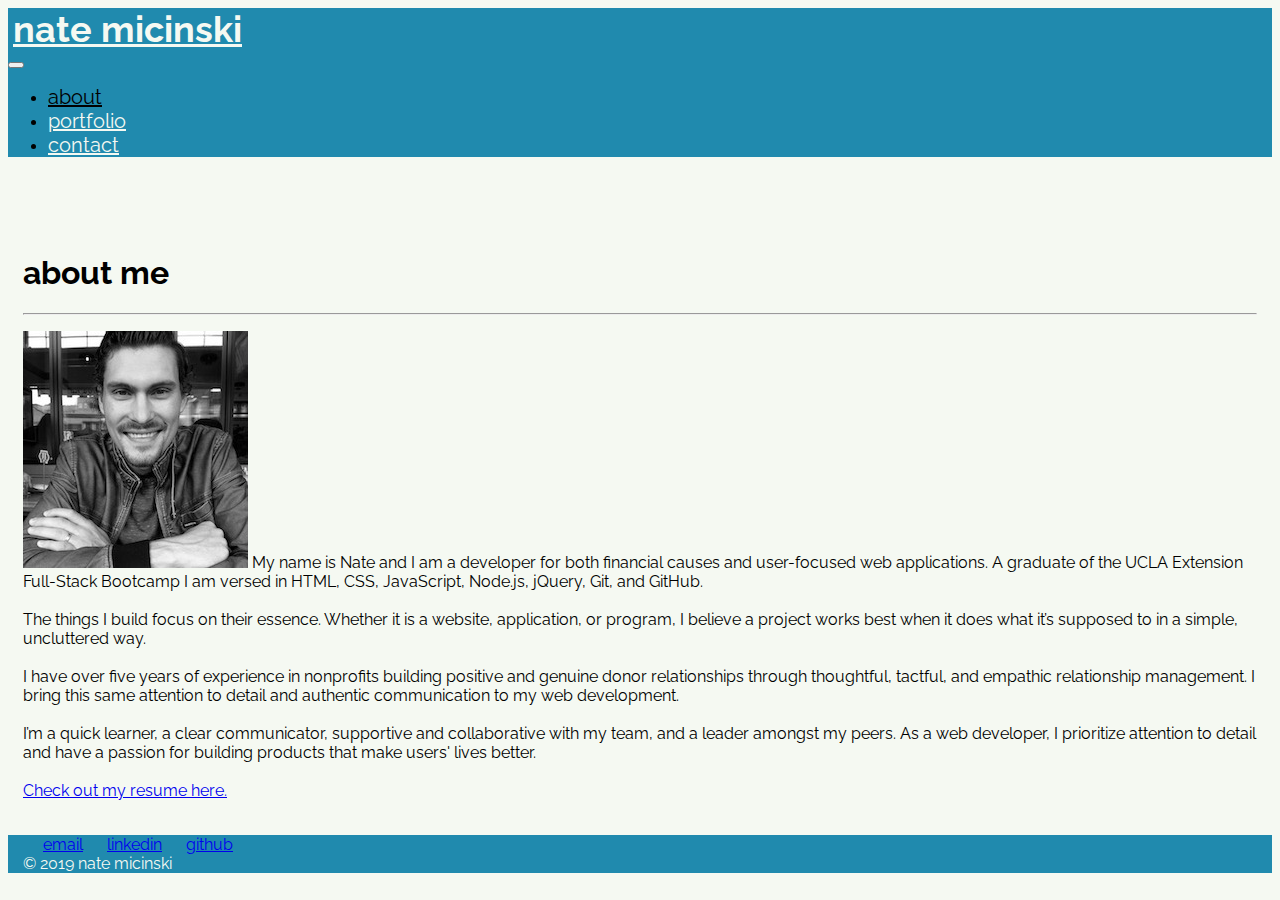
<file: index.html>
<!doctype html>
<html lang="en" class="h-100">

<head>
    <meta charset="utf-8" />
    <meta http-equiv="X-UA-Compatible" content="IE=edge">
    <title>Nate Micinski | About</title>
    <meta name="viewport" content="width=device-width, initial-scale=1">

    <!-- Google Fonts -->
    <link href="https://fonts.googleapis.com/css?family=Rajdhani|Raleway:200,400" rel="stylesheet">

    <!-- Bootstrap -->
    <link rel="stylesheet" href="https://stackpath.bootstrapcdn.com/bootstrap/4.2.1/css/bootstrap.min.css" integrity="sha384-GJzZqFGwb1QTTN6wy59ffF1BuGJpLSa9DkKMp0DgiMDm4iYMj70gZWKYbI706tWS"
        crossorigin="anonymous">

    <!-- CSS -->
    <link rel="stylesheet" type="text/css" media="screen" href="assets/css/style.css" />

    <!-- Font Awesome -->
    <link rel="stylesheet" href="https://use.fontawesome.com/releases/v5.6.3/css/all.css" integrity="sha384-UHRtZLI+pbxtHCWp1t77Bi1L4ZtiqrqD80Kn4Z8NTSRyMA2Fd33n5dQ8lWUE00s/"
        crossorigin="anonymous">


</head>

<body class="d-flex flex-column h-100 body-theme">
    <header>
        <!-- Fixed navbar -->
        <nav class="navbar navbar-expand-md navbar-light fixed-top nav-theme navbar-header">
            <h2 class="pl-5 pl-md-0 py-2"><a href="index.html">Nate Micinski</a></h2>
            <button class="navbar-toggler" type="button" data-toggle="collapse" data-target="#navbarCollapse"
                aria-controls="navbarCollapse" aria-expanded="false" aria-label="Toggle navigation">
                <span class="navbar-toggler-icon"></span>
            </button>
            <div class="collapse navbar-collapse" id="navbarCollapse">
                <ul class="navbar-nav mr-auto w-100 justify-content-end">
                    <li class="nav-item">
                        <a class="nav-link active-nav" href="index.html">About</a>
                    </li>
                    <li class="nav-item">
                        <a class="nav-link nav-items" href="portfolio.html">Portfolio</a>
                    </li>
                    <li class="nav-item">
                        <a class="nav-link nav-items" href="contact.html">Contact</a>
                    </li>
                </ul>
            </div>
        </nav>
    </header>

    <!-- Begin page content -->
    <main role="main" class="flex-shrink-0">
        <div class="container">
            <h1 class="mt-5 text-center text-lg-left">About me</h1>
            <hr>
            <p class="lead capitalize text-justify">
            <img src="assets/images/nate-headshot.jpg" alt="Nate Micinski Headshot" class="rounded float-left mr-3">
            My name is Nate and I am a developer for both financial causes and user-focused web applications. A graduate of the UCLA Extension Full-Stack Bootcamp I am versed in HTML, CSS, JavaScript, Node.js, jQuery, Git, and GitHub.
            <br>
            <br>
            The things I build focus on their essence. Whether it is a website, application, or program, I believe a project works best when it does what it’s supposed to in a simple, uncluttered way.
            <br>
            <br>
            I have over five years of experience in nonprofits building positive and genuine donor relationships through thoughtful, tactful, and empathic relationship management. I bring this same attention to detail and authentic communication to my web development.
            <br>
            <br>
            I’m a quick learner, a clear communicator, supportive and collaborative with my team, and a leader amongst my peers.
            As a web developer, I prioritize attention to detail and have a passion for building products that make users' lives better.
            <br>
            <br>
            <a href="https://drive.google.com/file/d/1X8uTay5T9XDQh1a0r_O33GCCyez9MMAB/view?usp=sharing" target="_blank">Check out my resume here.</a>
            <br>
            <br>
         </p>
        </div>
    </main>

    <!-- Footer -->
    <footer class="footer mt-auto py-3 footer-theme">
        <div class="container text-center">
   
            <div class="row">
                <div class="col">
                    <a href="mailto:nmicinski@gmail.com"><i class="far fa-envelope footer-icons" aria-hidden="true"></i><span class="sr-only">email</span></a>
                    <a href="https://www.linkedin.com/in/nate-micinski-565666112/" target="_blank"><i class="fab fa-linkedin-in footer-icons" aria-hidden="true"></i><span class="sr-only">LinkedIn</span></a>
                    <a href="https://github.com/DearLorditsNate" target="_blank"><i class="fab fa-github footer-icons"></i><span class="sr-only">Github</span></a>
                </div>
            </div>

            <span>&copy; 2019 Nate Micinski</span>
        </div>
    </footer>


    <!-- Bootstrap JS -->
    <script src="https://code.jquery.com/jquery-3.3.1.slim.min.js" integrity="sha384-q8i/X+965DzO0rT7abK41JStQIAqVgRVzpbzo5smXKp4YfRvH+8abtTE1Pi6jizo"
        crossorigin="anonymous"></script>
    <script src="https://cdnjs.cloudflare.com/ajax/libs/popper.js/1.14.6/umd/popper.min.js" integrity="sha384-wHAiFfRlMFy6i5SRaxvfOCifBUQy1xHdJ/yoi7FRNXMRBu5WHdZYu1hA6ZOblgut"
        crossorigin="anonymous"></script>
    <script src="https://stackpath.bootstrapcdn.com/bootstrap/4.2.1/js/bootstrap.min.js" integrity="sha384-B0UglyR+jN6CkvvICOB2joaf5I4l3gm9GU6Hc1og6Ls7i6U/mkkaduKaBhlAXv9k"
        crossorigin="anonymous"></script>
</body>

</html>
</file>
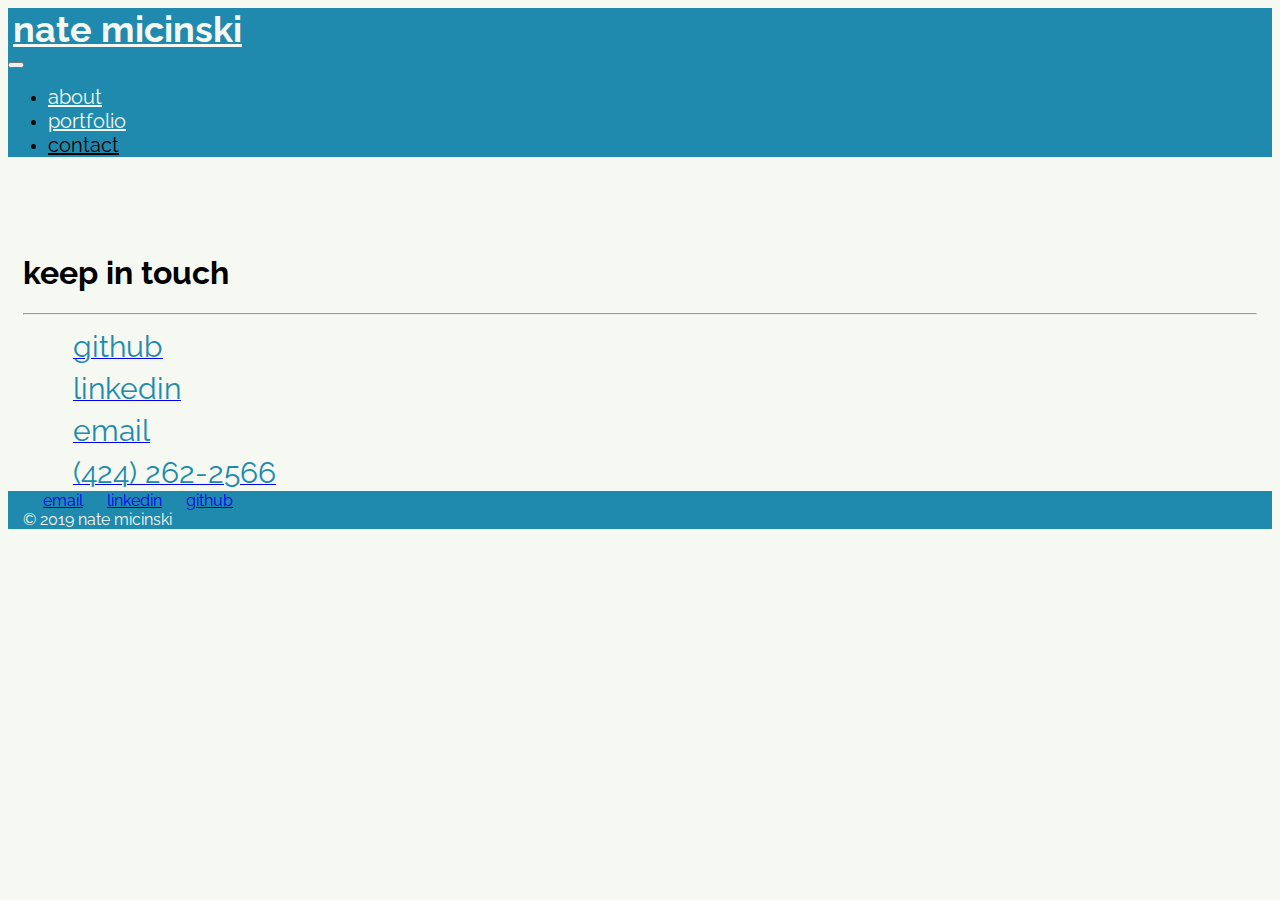
<file: contact.html>
<!doctype html>
<html lang="en" class="h-100">

<head>
    <meta charset="utf-8" />
    <meta http-equiv="X-UA-Compatible" content="IE=edge">
    <title>Nate Micinski | Contact</title>
    <meta name="viewport" content="width=device-width, initial-scale=1">

    <!-- Google Fonts -->
    <link href="https://fonts.googleapis.com/css?family=Rajdhani|Raleway:200,400" rel="stylesheet">

    <!-- Bootstrap -->
    <link rel="stylesheet" href="https://stackpath.bootstrapcdn.com/bootstrap/4.2.1/css/bootstrap.min.css"
        integrity="sha384-GJzZqFGwb1QTTN6wy59ffF1BuGJpLSa9DkKMp0DgiMDm4iYMj70gZWKYbI706tWS" crossorigin="anonymous">

    <!-- CSS -->
    <link rel="stylesheet" type="text/css" media="screen" href="assets/css/style.css" />

    <!-- Font Awesome -->
    <link rel="stylesheet" href="https://use.fontawesome.com/releases/v5.6.3/css/all.css"
        integrity="sha384-UHRtZLI+pbxtHCWp1t77Bi1L4ZtiqrqD80Kn4Z8NTSRyMA2Fd33n5dQ8lWUE00s/" crossorigin="anonymous">


</head>

<body class="d-flex flex-column h-100 body-theme">
    <header>
        <!-- Fixed navbar -->
        <nav class="navbar navbar-expand-md navbar-light fixed-top nav-theme">
            <h2 class="pl-5 pl-md-0 py-2"><a href="index.html">Nate Micinski</a></h2>
            <button class="navbar-toggler" type="button" data-toggle="collapse" data-target="#navbarCollapse"
                aria-controls="navbarCollapse" aria-expanded="false" aria-label="Toggle navigation">
                <span class="navbar-toggler-icon"></span>
            </button>
            <div class="collapse navbar-collapse" id="navbarCollapse">
                <ul class="navbar-nav mr-auto w-100 justify-content-end">
                    <li class="nav-item">
                        <a class="nav-link nav-items" href="index.html">About</a>
                    </li>
                    <li class="nav-item">
                        <a class="nav-link nav-items" href="portfolio.html">Portfolio</a>
                    </li>
                    <li class="nav-item">
                        <a class="nav-link active-nav" href="contact.html">Contact</a>
                    </li>
                </ul>
            </div>
        </nav>
    </header>

    <!-- Begin page content -->
    <main role="main" class="flex-shrink-0">
        <div class="container">
            <h1 class="mt-5 text-center text-lg-left">Keep in touch</h1>
            <hr>
            <div class="row">
                <div class="col text-center p-4">
                    <a href="https://github.com/DearLorditsNate" target="_blank"><i
                            class="fab fa-github body-icons"></i><span class="body-text">Github</span></a>
                </div>
            </div>

            <div class="row">
                <div class="col text-center p-4">
                    <a href="https://www.linkedin.com/in/nate-micinski-565666112/" target="_blank"><i
                            class="fab fa-linkedin-in body-icons" aria-hidden="true"></i><span
                            class="body-text">LinkedIn</span></a>
                </div>
            </div>

            <div class="row">
                <div class="col text-center p-4 mt-3">
                    <a href="mailto:nmicinski@gmail.com"><i class="fas fa-envelope body-icons"
                            aria-hidden="true"></i><span class="body-text">email</span></a>
                </div>
            </div>

            <div class="row">
                <div class="col text-center p-4">
                    <a href="tel:+1-424-262-2566" target="_blank"><i class="fas fa-phone body-icons"></i><span
                            class="body-text">(424) 262-2566</span></a>
                </div>
            </div>
        </div>
    </main>

    <!-- Footer -->
    <footer class="footer mt-auto py-3 footer-theme">
        <div class="container text-center">

            <div class="row">
                <div class="col">
                    <a href="mailto:nmicinski@gmail.com"><i class="far fa-envelope footer-icons"
                            aria-hidden="true"></i><span class="sr-only">email</span></a>
                    <a href="https://www.linkedin.com/in/nate-micinski-565666112/" target="_blank"><i
                            class="fab fa-linkedin-in footer-icons" aria-hidden="true"></i><span
                            class="sr-only">LinkedIn</span></a>
                    <a href="https://github.com/DearLorditsNate" target="_blank"><i
                            class="fab fa-github footer-icons"></i><span class="sr-only">Github</span></a>
                </div>
            </div>

            <span>&copy; 2019 Nate Micinski</span>
        </div>
    </footer>


    <!-- Bootstrap JS -->
    <script src="https://code.jquery.com/jquery-3.3.1.slim.min.js"
        integrity="sha384-q8i/X+965DzO0rT7abK41JStQIAqVgRVzpbzo5smXKp4YfRvH+8abtTE1Pi6jizo"
        crossorigin="anonymous"></script>
    <script src="https://cdnjs.cloudflare.com/ajax/libs/popper.js/1.14.6/umd/popper.min.js"
        integrity="sha384-wHAiFfRlMFy6i5SRaxvfOCifBUQy1xHdJ/yoi7FRNXMRBu5WHdZYu1hA6ZOblgut"
        crossorigin="anonymous"></script>
    <script src="https://stackpath.bootstrapcdn.com/bootstrap/4.2.1/js/bootstrap.min.js"
        integrity="sha384-B0UglyR+jN6CkvvICOB2joaf5I4l3gm9GU6Hc1og6Ls7i6U/mkkaduKaBhlAXv9k"
        crossorigin="anonymous"></script>
</body>

</html>
</file>
<file: assets/css/style.css>
/* Color Palette
#F5F9F2 - White Smoke
#D5DFE5 - Gainsboro
#757780 - Sonic Silver
#000000 - Black
#208AAE - Cyan Cornflower Blue
*/

/* 
===================================
Universal Styles
===================================
*/

/* 
===================================
Sticky Footer
===================================
*/

main > .container {
  padding: 60px 15px 0;
}

.footer {
  background-color: #f5f5f5;
}

.footer > .container {
  padding-right: 15px;
  padding-left: 15px;
}

code {
  font-size: 80%;
}

.bd-placeholder-img {
  font-size: 1.125rem;
  text-anchor: middle;
}

@media (min-width: 768px) {
  .bd-placeholder-img-lg {
    font-size: 3.5rem;
  }
}

/* 
===================================
Fonts
===================================
*/

body {
  font-family: Raleway, Arial, sans-serif;
  text-transform: lowercase;
}

.capitalize {
  text-transform: none;
}

h2 {
  font-size: 225%;
  margin: auto;
}

h2 a {
  color: #F5F9F2;
  padding: 5px;
}

h2 a:visited {
  color: #F5F9F2;
}

h2 a:hover {
  color: #F5F9F2;
}

.nav-items,
.footer-theme {
  color: #F5F9F2 !important;
}

.nav-items,
.active-nav {
  font-size: 125%;
}

.active-nav {
  color: #000 !important;
}

.footer-icons {
  color: #F5F9F2;
  padding: 10px;
}

.body-text {
  color: #208AAE;
  font-size: 30px;
}

a:hover {
  text-decoration: none !important;
}

.links {
  color: black;
}

.links:hover {
  color: #208AAE;
}

.body-icons {
  color: #208AAE;
  padding: 10px 25px;
  font-size: 36px;
}

/* 
===================================
Backgrounds
===================================
*/

.body-theme {
  background-color: #F5F9F2;
}

.nav-theme,
.footer-theme {
  background-color: #208AAE;
}
</file>
